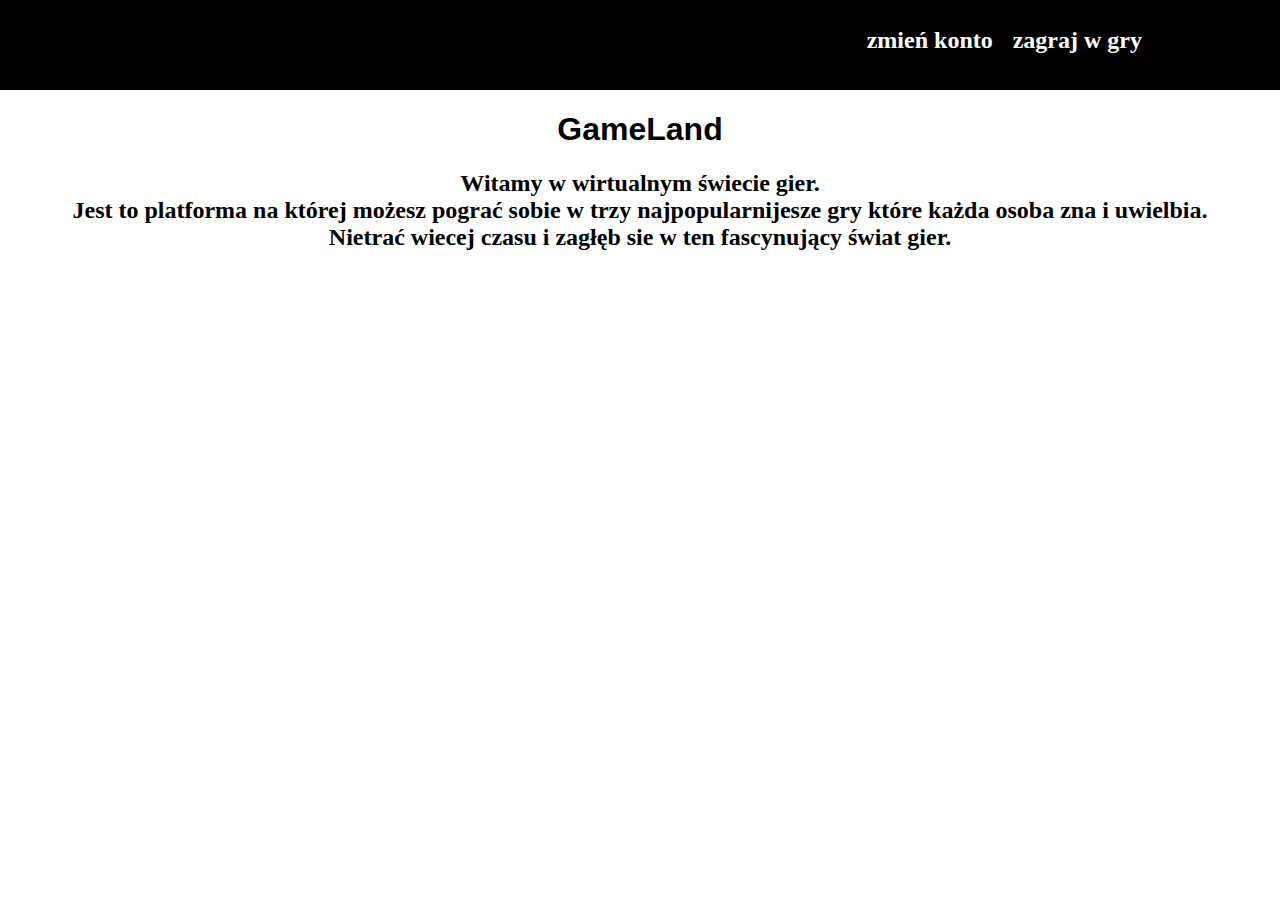
<file: main.html>
<!Doctype html>
<html>
    <head>
        <meta charset="utf-8">  
        <title>GameLand</title>
        <link rel="stylesheet" href="css/style.css">
    </head>
    <body>
        <div id="container"> 
        <div id="header">
            <div id="menu">
            <div class="button"><br><a href="gry.html">zagraj w gry</a></div>
            <div class="button"><br><a href="login.php">zmień konto</a></div>
            
        </div>
    </div>
        <div id="main">
            <div>
            <h1>GameLand</h1>
            <h2>Witamy w wirtualnym świecie gier.<br> Jest to platforma na której możesz pograć sobie w trzy 
            najpopularnijesze gry które każda osoba zna i uwielbia.<br> Nietrać wiecej czasu i zagłęb sie w ten 
            fascynujący świat gier.</h2>
        </div>
</div>
</div>

    </body>
</html>
</file>
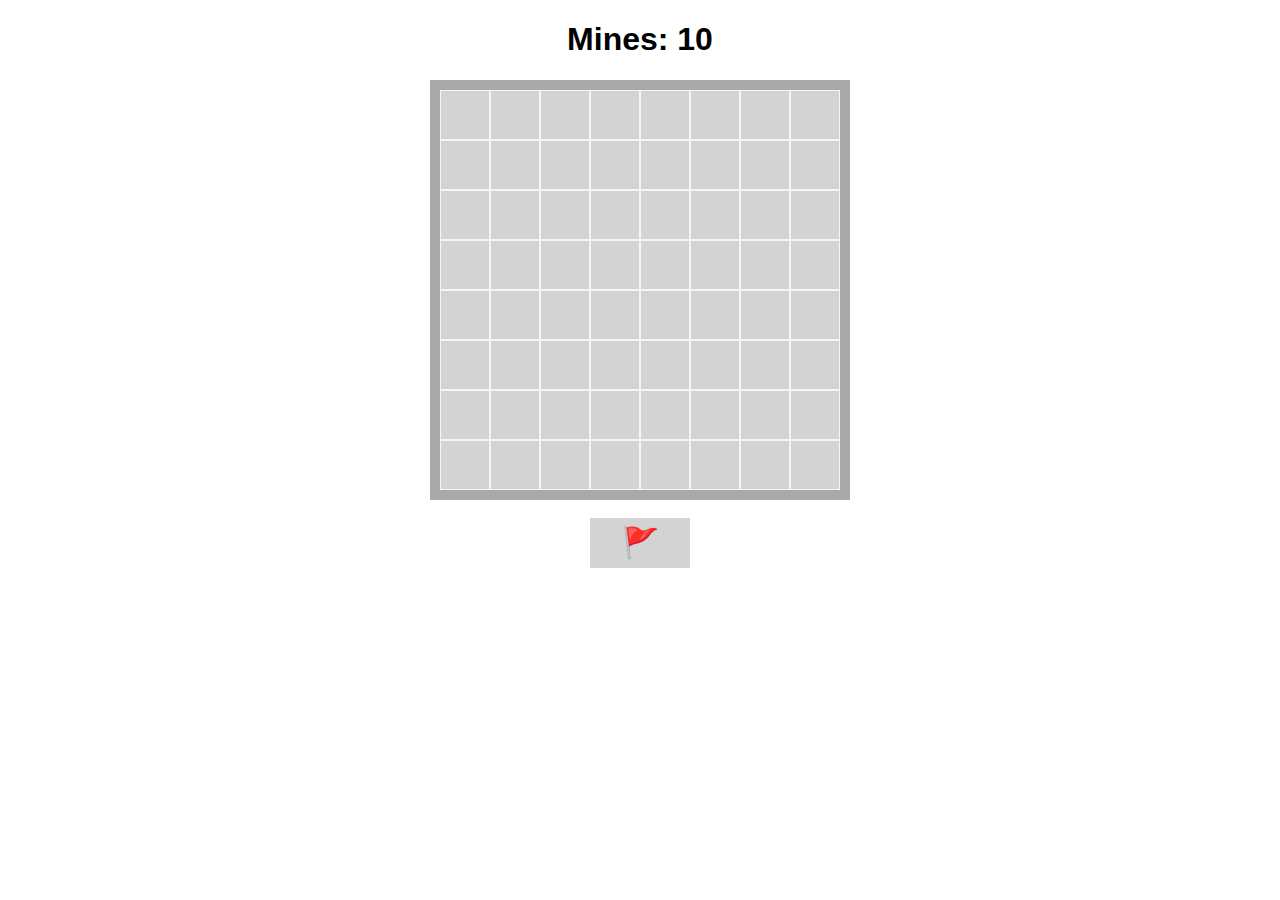
<file: minesweeper.html>
<!DOCTYPE html>
<html>
    <head>
        <meta charset="UTF-8">
        <meta name="viewport" content="width=device-width, initial-scale=1.0">
        <title>Minesweeper</title>
        <link rel="stylesheet" href="minesweeper.css">
        <script src="minesweeper.js"></script>
    </head>

    <body>
        <h1>Mines: <span id="mines-count">0</span></h1>
        <div id="board"></div>
        <br>
        <button id="flag-button">🚩</button>
    </body>
</html>
</file>
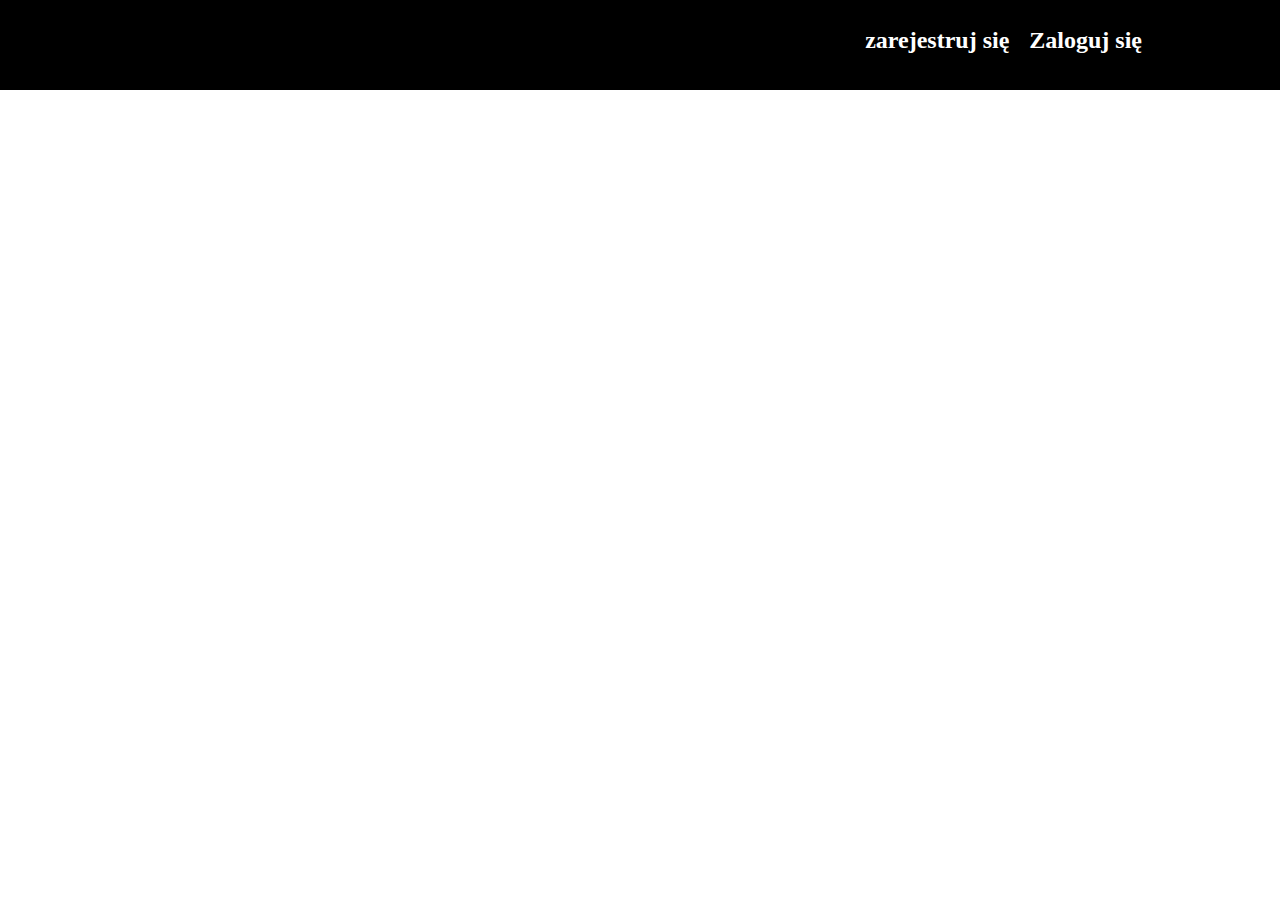
<file: template.html>
<!Doctype html>
<html>
    <head>
        <meta charset="utf-8">  
        <title>Super strona</title>
        <link rel="stylesheet" href="css/style.css">
    </head>
    <body>
        <div id="container"> 
        <div id="header">
            <div id="menu">
            <div class="button"><br><a href="login.php">Zaloguj się</a></div>
            <div class="button"><br><a href="signup.php">zarejestruj się</a></div>
        </div>
    </div>
        <div id="main">
</div>
</div>




    </body>
</html>
</file>
<file: css/style.css>
body,html{
    padding: 0%;
    margin: 0%;
    height: 100%;
    width: 100%;
    text-align: center;
    
    
}
#footer{
    background-color: rgb(0, 0, 0);
    width: 100%;
    height: 5%;
    padding: 0%;
    margin: 0%;
    color: rgb(255, 255, 255);
}
#main{
    background-color: rgb(255, 255, 255);
    width: 100%;
    color: rgb(0, 0, 0);
    text-align: center;
}
#header{
    background-color: rgb(0, 0, 0);
    width: 100%;
    height: 10%;
    color: rgb(0, 0, 0);
    text-align: center;
}
#container{
    margin: 0%;
    padding: 0%;
    height: 100%;
    width: 100%;
}

h1{
    text-align: center;
}
.button{
    color: white;
    float: left;
}
input,textarea{
    
    width:15%;
    border:2px solid#298089;
    padding:5px;
    font-size:18px;
    border-radius:10px;
    }

    form{
        text-align: center;
        margin-left: 10%;
        margin-right: 10%;
        
        padding-bottom: 5%;
        background-color: rgb(255, 255, 255);
    }
    h1{
        color: black;
        font-family: 'Franklin Gothic Medium', 'Arial Narrow', Arial, sans-serif;
        
    }
    button {
        display: inline-block;
        background-color: #000000;
        padding: 5px;
        width: 200px;
        color: #ffffff;
        text-align: center;
        border-radius:10px;
        font-size: 28px;
        cursor: pointer;
        margin: 5px;
   
      }
      button:hover {
        background-color: rgb(72, 77, 72);
      }
      a{
        color: #ffffff;
        text-decoration: none;
      }
      .button{
        float: right;
        text-align: center;
        padding-left: 10px;
        padding-right: 10px;
        font-weight: 700;   
        font-size: x-large; 
        
        vertical-align: center;
        height: 100%;
      }
      .button:hover {
        background-color: rgb(72, 77, 72);
      }
      #menu{
        margin-right: 10%;
        height: 100%;
      }
</file>
<file: minesweeper.css>
body {
    font-family: Arial, Helvetica, sans-serif;
    font-weight: bold;
    text-align: center;
}

#board {
    width: 400px;
    height: 400px;
    border: 10px solid darkgray;
    background-color: lightgray;

    margin: 0 auto;
    display: flex;
    flex-wrap: wrap;
}

#board div {
    width: 48px;
    height: 48px;
    border: 1px solid whitesmoke;

    /* text */
    font-size: 30px;
    display: flex;
    justify-content: center;
    align-items: center;
}

.tile-clicked {
    background-color: darkgrey;
}

.x1 {
    color: blue;
}

.x2 {
    color: green;
}

.x3 {
    color: red;
}

.x4 {
    color: navy;
}

.x5 {
    color: brown;
}

.x6 {
    color: teal;
}

.x7 {
    color: black;
}

.x8 {
    color: gray;
}

#flag-button {
    width: 100px;
    height: 50px;
    font-size: 30px;
    background-color: lightgray;
    border: none;
}
</file>
